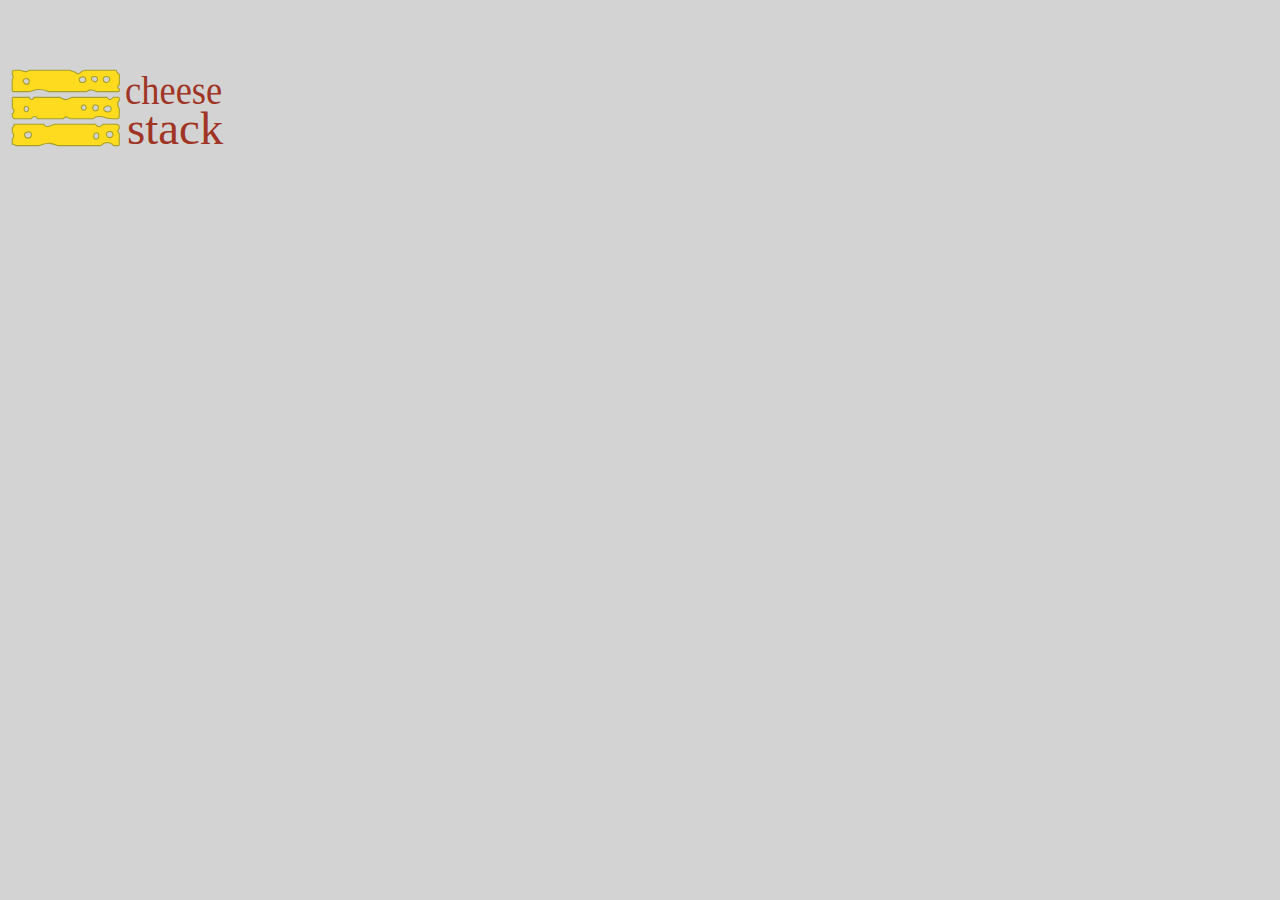
<file: project_pizza/index.html>
<html lang="en">
<head>
    <style>
        body{
            background-color: lightGray;
        }
        img{
            width:250px;
        }
    </style>
    <meta charset="UTF-8">
    <meta http-equiv="X-UA-Compatible" content="IE=edge">
    <meta name="viewport" content="width=device-width, initial-scale=1.0">
    <title>Document</title>
</head>

<body>
    
    <!-- <img src="./img/cheeseStackLogo.png" alt=""> -->
    <img src="./img/cheeseStackLogo.svg" alt="">
    <!-- <img src="./img/cheeseStackLogo.eps" alt=""> -->


</body>
</html>
</file>
